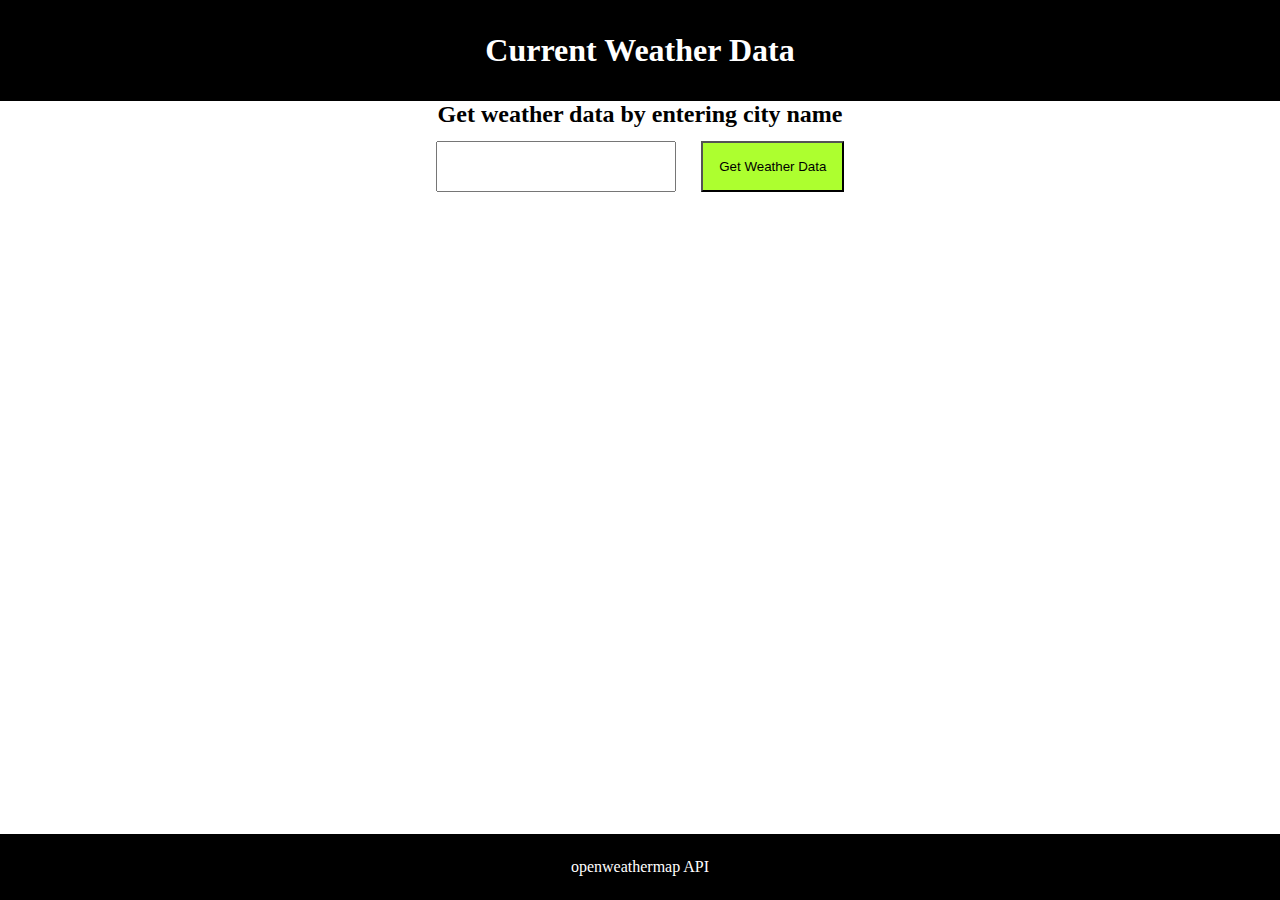
<file: index.html>
<!DOCTYPE html>
<html lang="en">

<head>
    <meta charset="UTF-8">
    <meta http-equiv="X-UA-Compatible" content="IE=edge">
    <meta name="viewport" content="width=device-width, initial-scale=1.0">
    <title>Document</title>
    <link rel="stylesheet" href="index.css">


</head>

<body>
    <header>
        <h1>Current Weather Data</h1>
    </header>

    <h2>Get weather data by entering city name </h2>
    <input id="city"><button onclick="getWeather()">Get Weather Data</button>
    <main id="main"></main>

    <footer>openweathermap API</footer>
    <script src="index.js">
       

    </script>
</body>

</html>
</file>
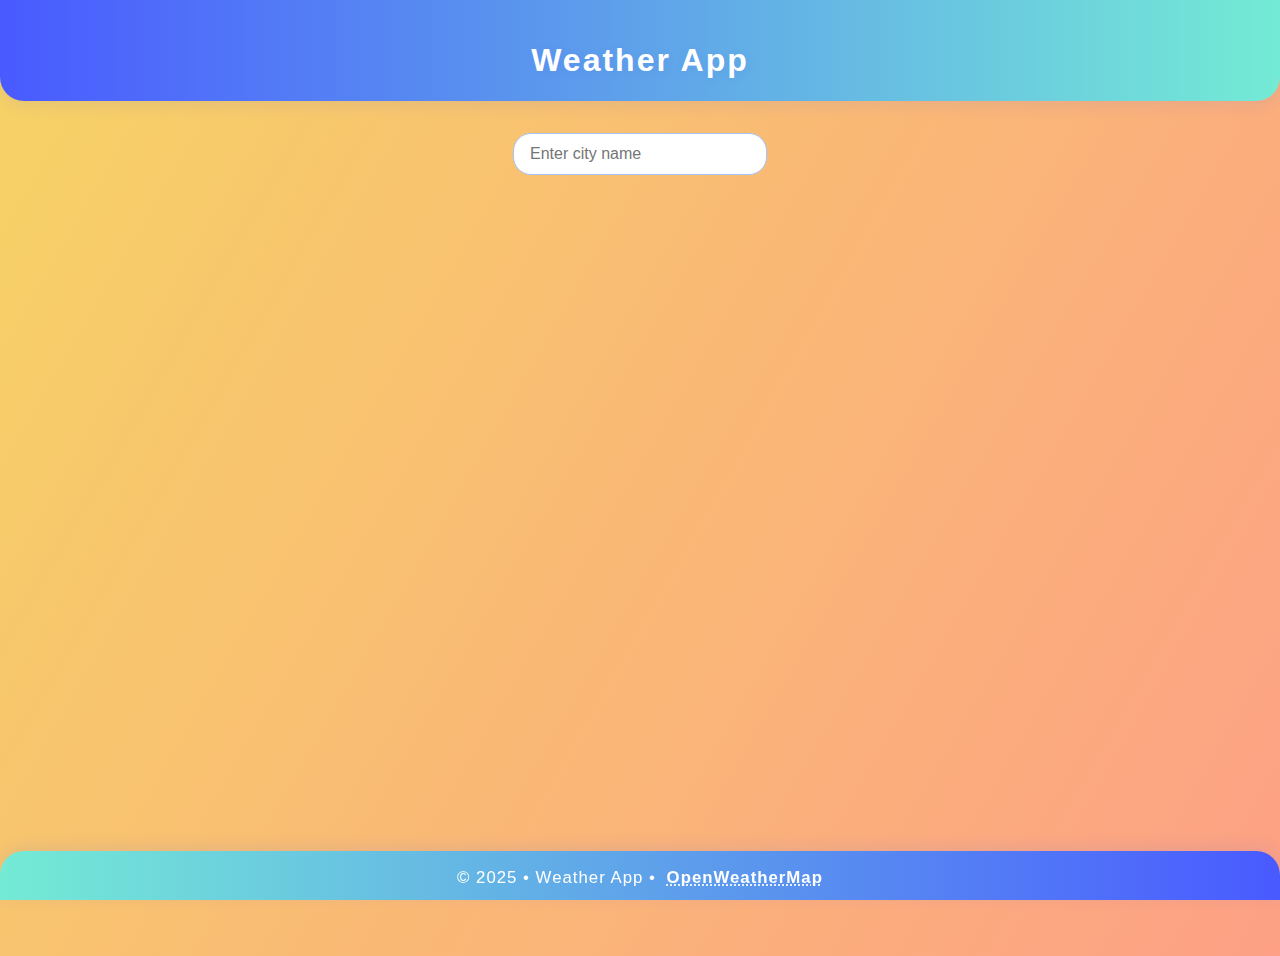
<file: templates/index.html>
<!DOCTYPE html>
<html lang="en">
<head>
    <meta charset="UTF-8">
    <title>Weather App</title>
    <meta name="viewport" content="width=device-width, initial-scale=1, maximum-scale=1, user-scalable=no">
    <style>
        body {
            min-height: 100vh;
            margin: 0;
            font-family: 'Montserrat', 'Segoe UI', Arial, sans-serif;
            /* New soft, modern gradient background */
            background: linear-gradient(120deg, #f6d365 0%, #fda085 100%);
            display: flex;
            flex-direction: column;
            align-items: center;
            justify-content: flex-start;
            padding-bottom: 56px;
        }
        html, body {
            overflow-x: hidden;
        }
        body {
            overscroll-behavior-x: none;
        }
        #container, .extra-info-section, #main, .input-group {
            max-width: 100vw;
            box-sizing: border-box;
        }
        header {
            width: 100%;
            background: linear-gradient(90deg, #495aff 0%, #74ebd5 100%);
            color: #fff;
            text-align: center;
            padding: 1.3em 0 0.7em 0;
            font-size: 2em;
            font-weight: 800;
            letter-spacing: 2px;
            box-shadow: 0 4px 16px rgba(73,90,255,0.10);
            border-bottom-left-radius: 24px;
            border-bottom-right-radius: 24px;
            position: sticky;
            top: 0;
            z-index: 100;
            text-shadow: 0 2px 8px rgba(73,90,255,0.12);
        }

        footer {
            width: 100%;
            background: linear-gradient(90deg, #74ebd5 0%, #495aff 100%);
            color: #fff;
            text-align: center;
            padding: 1em 0 0.7em 0;
            font-size: 1.05em;
            font-weight: 500;
            position: fixed;
            bottom: 0;
            left: 0;
            box-shadow: 0 -4px 16px rgba(73,90,255,0.10);
            border-top-left-radius: 24px;
            border-top-right-radius: 24px;
            letter-spacing: 1px;
        }
        footer a {
            color: #fff;
            text-decoration: underline dotted;
            font-weight: 600;
            margin-left: 0.3em;
        }
        .input-group {
            position: relative;
            display: flex;
            flex-direction: column;
            align-items: center;
            margin-top: 2em;
        }
        #city {
            padding: 0.7em 1em;
            border-radius: 18px;
            border: 1px solid #a1c4fd;
            outline: none;
            font-size: 1em;
            width: 220px;
            transition: border 0.2s;
        }
        #city:focus {
            border: 1.5px solid #495aff;
        }
        button {
            margin-top: 1em;
            padding: 0.7em 2em;
            border-radius: 18px;
            border: none;
            background: linear-gradient(90deg, #495aff 0%, #74ebd5 100%);
            color: #fff;
            font-size: 1em;
            font-weight: 600;
            cursor: pointer;
            box-shadow: 0 2px 8px rgba(73,90,255,0.10);
            transition: background 0.3s;
        }
        button:hover {
            background: linear-gradient(90deg, #74ebd5 0%, #495aff 100%);
        }
        #suggestions {
            position: absolute;
            background: #fff;
            border-radius: 0 0 12px 12px;
            box-shadow: 0 2px 8px rgba(73,90,255,0.10);
            width: 220px;
            max-height: 180px;
            overflow-y: auto;
            z-index: 10;
            margin-top: 0.2em;
            left: 50%;
            transform: translateX(-50%);
            display: none;
        }
        #suggestions div {
            padding: 0.6em 1em;
            cursor: pointer;
            border-bottom: 1px solid #eee;
            font-size: 0.98em;
        }
        #suggestions div:last-child {
            border-bottom: none;
        }
        #suggestions div:hover {
            background: #eaf6ff;
        }
        #main p {
            color: #d7263d;
            font-weight: 500;
            margin-top: 2em;
        }
        #container {
            background: rgba(255,255,255,0.85);
            box-shadow: 0 8px 32px 0 rgba(73,90,255,0.18), 0 1.5px 12px 0 rgba(116,235,213,0.10);
            border-radius: 28px;
            padding: 2.2em 1.5em 2.2em 1.5em;
            margin-top: 2.5em;
            max-width: 95vw;
            width: 100%;
            text-align: center;
            transition: box-shadow 0.3s, background 0.3s;
            backdrop-filter: blur(12px);
            border: 2.5px solid rgba(161,196,253,0.25);
            position: relative;
            overflow: hidden;
            /* glassmorphism effect */
        }
        @media (min-width: 700px) {
            #container {
                max-width: 600px;
            }
        }
        @media (min-width: 1000px) {
            #container {
                max-width: 700px;
            }
        }
        #container::before {
            content: "";
            position: absolute;
            top: -60px; left: -60px;
            width: 160px; height: 160px;
            background: radial-gradient(circle, #74ebd5 0%, transparent 70%);
            opacity: 0.18;
            z-index: 0;
        }
        #container::after {
            content: "";
            position: absolute;
            bottom: -60px; right: -60px;
            width: 160px; height: 160px;
            background: radial-gradient(circle, #495aff 0%, transparent 70%);
            opacity: 0.13;
            z-index: 0;
        }
        #container h1, #container h2, #container p, #container #windAndTemp, #container img, #container > div:last-child {
            position: relative;
            z-index: 1;
        }
        #container h1 {
            font-size: 1.6em;
            color: #495aff;
            margin-bottom: 0.15em;
            letter-spacing: 1.5px;
            font-weight: 800;
            text-shadow: 0 2px 12px rgba(161,196,253,0.13);
        }
        #container h2 {
            font-size: 1.15em;
            color: #333;
            margin-bottom: 0.7em;
            font-weight: 600;
            letter-spacing: 0.5px;
        }
        #container img {
            margin: 1em 0 0.5em 0;
            width: 90px;
            height: 90px;
            filter: drop-shadow(0 4px 16px rgba(73,90,255,0.13));
            border-radius: 50%;
            background: rgba(161,196,253,0.13);
            padding: 0.3em;
        }
        #container p {
            font-size: 1.08em;
            color: #555;
            margin-bottom: 1.1em;
            font-style: italic;
            letter-spacing: 0.2px;
        }
        #windAndTemp {
            display: flex;
            justify-content: space-between;
            margin-top: 1.2em;
            gap: 2em; /* increased gap for more space */
            width: auto;
        }
        #windAndTemp > div {
            background: linear-gradient(120deg, #f7f9fa 80%, #eaf6ff 100%);
            border-radius: 14px;
            padding: 1.3em 1.2em;
            flex: 1;
            box-shadow: 0 2px 12px rgba(73,90,255,0.09);
            font-size: 1.08em;
            color: #333;
            font-weight: 500;
            border: 1.5px solid #eaf6ff;
            margin-bottom: 0.2em;
            position: relative;
        }
        .extra-info-section {
            margin: 1.2em 0 0.5em 0;
            padding: 1em 0.7em;
            background: linear-gradient(120deg, #eaf6ff 80%, #f7f9fa 100%);
            border-radius: 14px;
            box-shadow: 0 2px 12px rgba(73,90,255,0.07);
            border: 1.5px solid #eaf6ff;
            display: flex;
            flex-direction: column;
            align-items: flex-start;
            gap: 0.3em;
            font-size: 1.08em;
            color: #495aff;
            font-weight: 500;
            width: 100%;
            box-sizing: border-box;
        }
        .extra-info-section h3 {
            margin: 0 0 0.5em 0;
            font-size: 1.08em;
            color: #495aff;
            font-weight: 700;
            letter-spacing: 0.5px;
        }
        .extra-info-section .extra-info {
            background: none;
            box-shadow: none;
            border-radius: 0;
            padding: 0;
            color: #495aff;
            font-size: 0.98em;
            font-weight: 500;
        }
        @media (max-width: 600px) {
            header {
                font-size: 1.2em;
                padding: 0.8em 0 0.4em 0;
                border-bottom-left-radius: 14px;
                border-bottom-right-radius: 14px;
            }
            footer {
                font-size: 0.9em;
                padding: 0.6em 0 0.4em 0;
                border-top-left-radius: 14px;
                border-top-right-radius: 14px;
            }
            #container {
                padding: 1em 0.5em;
                max-width: 95vw;
            }
            #city, #suggestions {
                width: 90vw;
                max-width: 95vw;
            }
            #windAndTemp {
                flex-direction: column;
            }
            .extra-info-section {
                padding: 0.7em 0.3em;
                font-size: 0.97em;
            }
        }
    </style>
</head>
<body>
    <header>
        Weather App
    </header>
    <div class="input-group">
        <input type="text" id="city" placeholder="Enter city name" autocomplete="off" oninput="showSuggestions()">
        <div id="suggestions"></div>
    </div>
    <div id="main"></div>
    <footer>
        &copy; 2025 &bull; Weather App &bull;
        <a href="https://openweathermap.org/" target="_blank" rel="noopener">OpenWeatherMap</a>
    </footer>
    <script>
        function updateBackground(weatherId, weatherMain) {
            // Use a set of visually pleasing pastel gradients for each weather type
            const body = document.body;
            let bg = "";

            switch (weatherMain) {
                case "Thunderstorm":
                    bg = "linear-gradient(135deg, #667db6 0%, #0082c8 50%, #0082c8 100%)";
                    break;
                case "Drizzle":
                case "Rain":
                    bg = "linear-gradient(135deg, #89f7fe 0%, #66a6ff 100%)";
                    break;
                case "Snow":
                    bg = "linear-gradient(135deg, #e0c3fc 0%, #8ec5fc 100%)";
                    break;
                case "Clear":
                    bg = "linear-gradient(135deg, #f9d423 0%, #ff4e50 100%)";
                    break;
                case "Clouds":
                    bg = "linear-gradient(135deg, #bdc3c7 0%, #2c3e50 100%)";
                    break;
                default:
                    bg = "linear-gradient(120deg, #f6d365 0%, #fda085 100%)";
            }

            body.style.background = bg;
        }

        function getWeatherAdvice(data) {
            const weather = data.weather[0].main.toLowerCase();
            const description = data.weather[0].description.toLowerCase();
            const temp = data.main.temp - 273.15;
            const rain = weather === "rain" || description.includes("rain");
            const snow = weather === "snow" || description.includes("snow");
            const thunder = weather === "thunderstorm" || description.includes("thunder");
            const clear = weather === "clear";
            const clouds = weather === "clouds";
            let advice = "";

            if (thunder) {
                advice = "⚡ Not safe to go out. Stay indoors!";
            } else if (rain) {
                advice = "🌧️ Carry an umbrella if you go out.";
            } else if (snow) {
                advice = "❄️ Dress warmly and be careful if you go out.";
            } else if (clear && temp > 15 && temp < 32) {
                advice = "☀️ Great weather! Enjoy your day outside.";
            } else if (clear && temp >= 32) {
                advice = "🔥 It's very hot. Stay hydrated if you go out.";
            } else if (clouds) {
                advice = "⛅ Mild weather. Good for going out.";
            } else if (temp < 5) {
                advice = "🧥 It's cold. Wear warm clothes if you go out.";
            } else {
                advice = "🙂 Check the details above and decide accordingly.";
            }
            return advice;
        }

        function getExtraInfo(data) {
            if (!data.extra_info) return "";
            const info = data.extra_info;
            return `
                <div class="extra-info-section">
                    <h3>Extra Info</h3>
                    <div class="extra-info">Wind: ${info.wind}</div>
                    <div class="extra-info">Pressure: ${info.pressure}</div>
                    <div class="extra-info">Humidity: ${info.humidity}</div>
                    <div class="extra-info">Temperature: ${info.temp}</div>
                </div>
            `;
        }

        async function getWeather(cityValue) {
            const city = (cityValue !== undefined) ? cityValue.trim() : document.getElementById("city").value.trim();
            const mainSection = document.getElementById("main");
            if (!city) {
                mainSection.innerHTML = "<p>Please enter a city name.</p>";
                return;
            }
            try {
                const response = await fetch("/weather", {
                    method: "POST",
                    headers: { "Content-Type": "application/json" },
                    body: JSON.stringify({ city })
                });
                const data = await response.json();
                if (response.status !== 200) {
                    mainSection.innerHTML = `<p>${data.error}</p>`;
                    return;
                }
                const advice = getWeatherAdvice(data);
                const extraInfo = getExtraInfo(data);
                mainSection.innerHTML = `
                    <div id="container">
                        <h1>${data.name} <span style="font-size:0.7em;color:#666;">(${data.sys.country})</span></h1>
                        <h2>Weather: ${data.weather[0].main}</h2>
                        <img src="https://openweathermap.org/img/wn/${data.weather[0].icon}@2x.png" alt="Weather Icon">
                        <p>Description: ${data.weather[0].description}</p>
                        <div id="windAndTemp">
                            <div>
                                <strong>Wind Speed:</strong> ${data.wind.speed} m/s<br>
                                <strong>Pressure:</strong> ${data.main.pressure} hPa<br>
                                <strong>Humidity:</strong> ${data.main.humidity}%<br>
                            </div>
                            <div>
                                <strong>Temperature:</strong> ${(data.main.temp - 273.15).toFixed(1)}°C<br>
                                <strong>Min Temp:</strong> ${(data.main.temp_min - 273.15).toFixed(1)}°C<br>
                                <strong>Max Temp:</strong> ${(data.main.temp_max - 273.15).toFixed(1)}°C
                            </div>
                        </div>
                        ${extraInfo}
                        <div class="weather-advice">
                            Weather Advice: <span>${advice}</span>
                        </div>
                    </div>`;
                updateBackground(data.weather[0].id, data.weather[0].main);
            } catch (error) {
                mainSection.innerHTML = `<p>Error fetching weather data. Please try again later.</p>`;
                console.error("Error:", error);
            }
        }

        let debounceTimeout;
        function showSuggestions() {
            const cityInput = document.getElementById("city");
            const suggestions = document.getElementById("suggestions");
            const query = cityInput.value.trim();
            clearTimeout(debounceTimeout);

            if (query.length < 2) {
                suggestions.style.display = "none";
                suggestions.innerHTML = "";
                return;
            }

            debounceTimeout = setTimeout(async () => {
                const resp = await fetch(`/city_suggest?q=${encodeURIComponent(query)}`);
                const cities = await resp.json();
                if (cities.length === 0) {
                    suggestions.style.display = "none";
                    suggestions.innerHTML = "";
                    return;
                }
                suggestions.innerHTML = cities.map(city =>
                    `<div onclick="selectCity('${city.replace(/'/g, "\\'")}')">${city}</div>`
                ).join("");
                suggestions.style.display = "block";
            }, 250);
        }

        function selectCity(city) {
            document.getElementById("city").value = city;
            document.getElementById("suggestions").style.display = "none";
            document.getElementById("suggestions").innerHTML = "";
            getWeather(city); // Automatically fetch weather on selection
        }

        // Hide suggestions when clicking outside
        document.addEventListener("click", function(e) {
            if (!e.target.closest('.input-group')) {
                document.getElementById("suggestions").style.display = "none";
            }   
        });
    </script>
</body>
</html>
</file>
<file: index.css>
* {
    margin: 0;
    padding: 0;
    box-sizing: border-box;
}

body {
    text-align: center;
}

main {
    display: flex;
    justify-content: center;
}

header {
    background-color: black;
    color: white;
    padding: 2rem;
}

input,
button {
    padding: 1rem;
    margin: 1%;
}

input {
    width: 15rem;
}

button {
    background-color: greenyellow;
}

#container {
    width: 30vw;
    height: 60vh;
    background-color: white;
    opacity: 0.8;
    text-align: center;
}

#windAndTemp {
    display: flex;
    justify-content: space-evenly;
}

footer {
    background-color: black;
    color: white;
    padding: 1.5rem;
    position: fixed;
    bottom: 0;
    width: 100%;
}

@media only screen and (max-width: 600px) {
    #container {
        width: 100vw;
        height: 60vh;

    }

}
</file>
